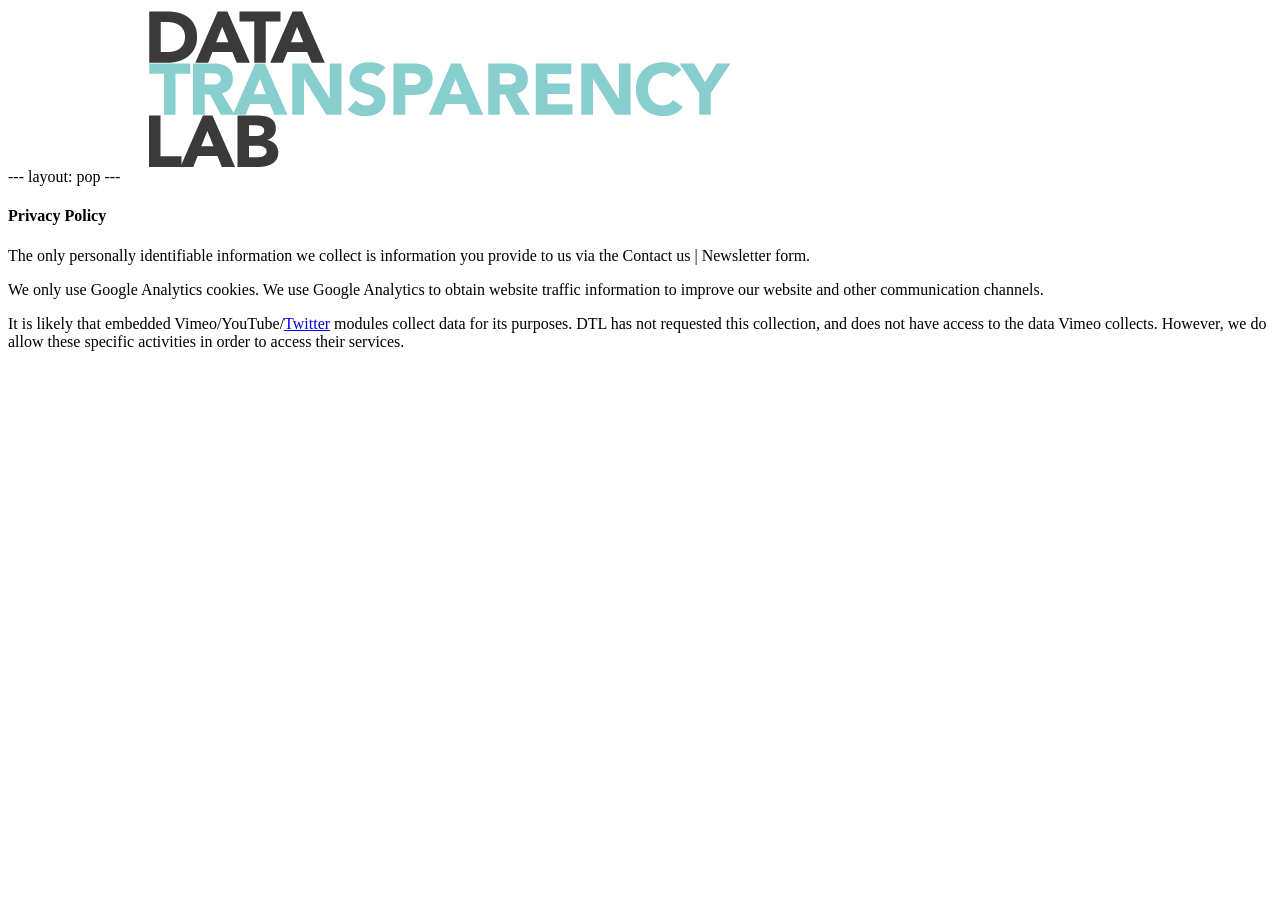
<file: policy.html>
--- 
layout: pop 
---

<body data-spy="scroll" data-target="#navbar-default">
    <a href="index.html"><img src="images/dtl1.png" style="width:auto; height=50%; margin-top: -7px;"></a>
    <section id="policy" class="section2">
        <h4>Privacy Policy</h4>

        <div class="container-fluid">
            <div class="row">
                <div class="col-sm-12">
                    <p class="left-aligned">
                        The only personally identifiable information we collect is information you provide to us via the Contact us | Newsletter
                        form.
                    </p>
                    <p class="left-aligned">We only use Google Analytics cookies. We use Google Analytics to obtain website traffic information to
                        improve our website and other communication channels.
                    </p>

                    <p class="left-aligned">It is likely that embedded Vimeo/YouTube/<a href="https://dev.twitter.com/web/overview/privacy">Twitter</a>                        modules collect data for its purposes. DTL has not requested this collection, and does not have access
                        to the data Vimeo collects. However, we do allow these specific activities in order to access their
                        services.
                    </p>
                </div>


            </div>
        </div>
    </section>

</body>
</file>
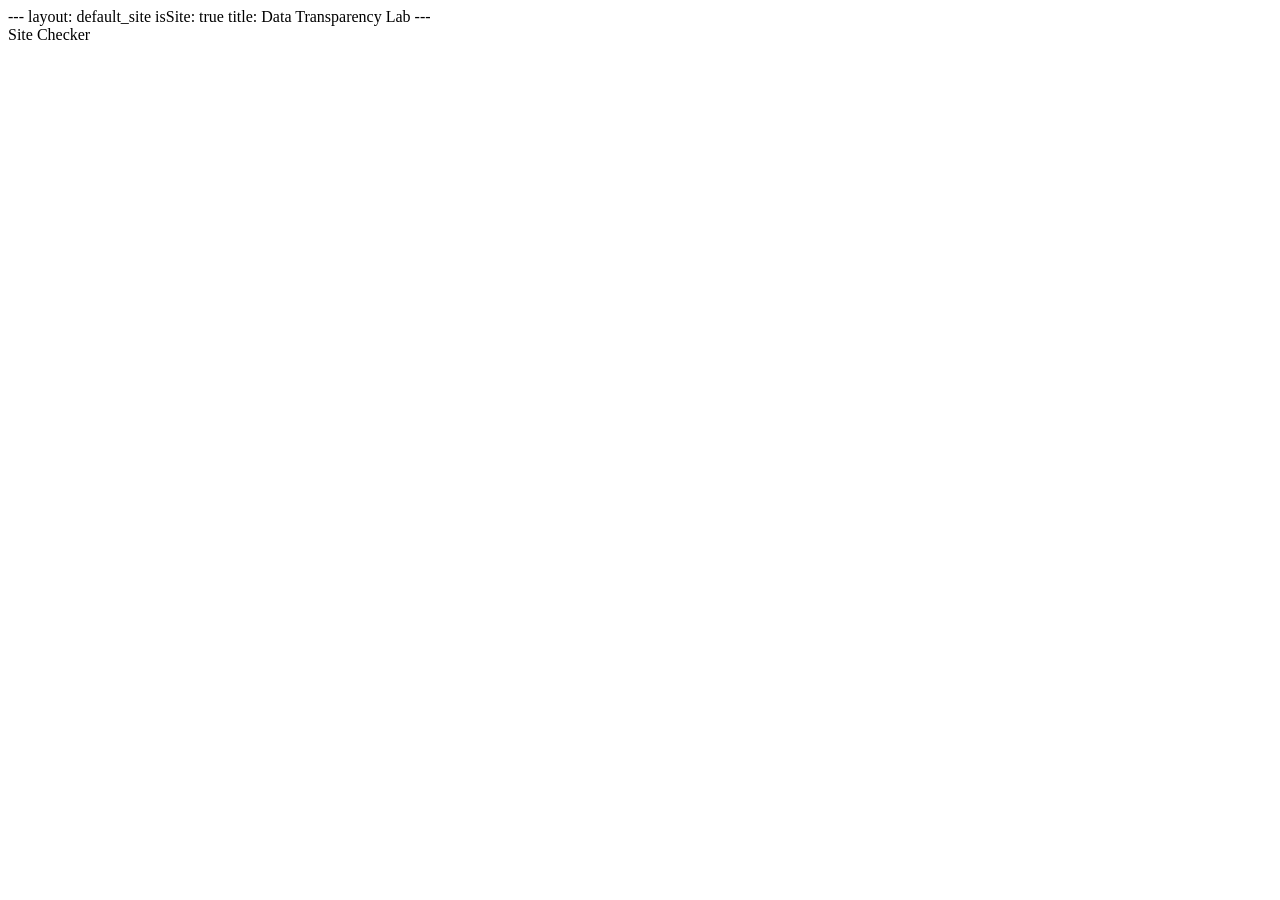
<file: site.html>
--- 
layout: default_site
isSite: true 
title: Data Transparency Lab 
---

<script src="https://ajax.googleapis.com/ajax/libs/jquery/3.1.1/jquery.min.js"></script>
<script src="https://d3js.org/topojson.v2.min.js"></script>
</head>

<body>
    <div id="site-header">Site Checker</div>
    <div class="clearfix"> </div>
    <div id="report-wrapper" style="display: none;">
        <div class="row" style="font-size: 24px; color:#8D2E94; ">
            <div class="col-md-6">
                <p id="report-site" style="text-align:left; text-indent: 3em;">Report for N/A</p>
                <!--  <p><a class="btn btn-default" href="#" role="button">View details &raquo;</a></p> -->
            </div>
            <div class="col-md-6">
                <p id="updated" class="pull-right" style="vertical-align:baseline ; font-size:18px; color:#9B9B9B; padding-right: 50px;">
                    Last updated: <span id="last-update"> - </span> </p>
            </div>
        </div>
        <div class="site-check-box">
            <h2>Overview</h2>
            <div style="text-indent: 20px;">
                <p>Country: <span id="report-country"> - </span></p>
                <p> Kind of website: <span id="report-category"> - </span></p>
            </div>
        </div>
        <div id="siteReport" style="display:none">
            <h3>Does this site fingerprint? <span id="boolFingerprint"><i class="fa fa-exclamation-triangle fa-1x "></i> - </span></h3>

        </div>
        <div id="kindsFP" class="site-check-box-sub" style="display:none">
            <p>The following fingerprinting scripts are being deployed:</p>
            <ul>
                <li id="fpTypeList"></li>
            </ul>
            <div class="report-box-divider"></div>
        </div>
    </div>
    <div id="addInfo" style="display:none">
        <div class="site-check-box-sub">
            <h2>Additional Info.</h2>
            <h3>How many (monthly) visits were fingerprinted?</h3>
            <div>
                <div id="report-traffic" class="number-highlight"> - </div>
            </div>
        </div>
        <div class="site-check-box-sub">
            <h3>Where are fingerprinted visitors located (highest ranking countries)?</h3>
            <div id="trafficMap"> </div>
        </div>
        <div class="site-check-box-sub">
            <h3>What are visitors also interested in?</h3>
            <div id="categoriesAudience">
                <ul>
                    <li id="audience"></li>
                </ul>
            </div>
        </div>
    </div>
    <div id="notFound" style="display:none">
        <h2><i class="fa fa-exclamation-circle fa-4x" style="color:#DF564D;"></i></h2>
        <h3>Looks like we've got homework!</h3>
        <h4>Sorry, we haven't scanned <span id="report-site-not-found"> - </span> yet. We have added it to our to-do list, please
            come back in one month and search for it again. Thank you! </h4>
    </div>
    <script src='https://cdn.firebase.com/js/client/2.2.1/firebase.js'></script>
    <script src="script/d3.min.js"></script>
    <script src="script/privacymeter-single-report.js"></script>
    <script>
        var mydata = "test";
        var url = getParameters();
        var encUrl = "";
        if (!validUrl(url)) {
            //console.log("Url no valida: " + url);
        } else {
            //console.log("Valid url: " + url);
            encUrl = urlEncoder(url);
            $('#data11').val(encUrl);
        };

        var myquerydb = querydb(encUrl);

        function querydb(a) {
            //console.log("Valid url: " + a);
            return $.getJSON('https://privacymeter-dtl.firebaseio.com/sites/' + a + '.json', function (data) {
                updateContent(data);
                if (data != null && data.hasOwnProperty("fingerprint")) {
                    top_trackers = data.information.traffic_top;
                    draw(topo); //updateContent(data);
                }
                //console.log("query sent");
            });
        }

        function getLastUpdate() {
            //console.log("Valid url: " + a);
            return $.getJSON('https://privacymeter-dtl.firebaseio.com/insights/last_update.json', function (data) {
                $("#last-update").html(data)
            });
        }

        function validUrl(str) {
            var expression = /[-a-zA-Z0-9@:%_\+.~#?&//=]{2,256}\.[a-z]{2,4}\b(\/[-a-zA-Z0-9@:%_\+.~#?&//=]*)?/gi;
            var pattern = new RegExp(expression);
            if (!pattern.test(str)) {
                alert("Please enter a valid URL.");
                return false;
            } else {
                return true;
            }
        }

        function urlEncoder(url) {
            var result = '';
            for (i = 0; i < url.length; i++) {
                result += url.charCodeAt(i).toString(16);
            }
            //console.log("Encoded url: " + result);
            return result;
        }

        function getParameters() {
            return location.search.split('?')[1]
        }

        function updateContent(siteData) {
            //console.log("checking if loop"); //fucntion to update the content using the json
            getLastUpdate()
            if (siteData == null) {
                $("#report-site-not-found").html(url)
                $("#notFound").show();
                var newQueryRef = new Firebase('https://privacymeter-dtl.firebaseio.com/queries');
                newQueryRef.push({
                    "url": url
                });
                //console.log("NOT IN OUR DB!");
            } else {
                $("#report-site").html("Report for " + siteData.url)
                $("#report-country").html(siteData.information.country)
                $("#report-category").html(siteData.information.category)
                $("#report-wrapper").show();
                //console.log("Is tracking?")
                if (siteData.hasOwnProperty("fingerprint")) {
                    //console.log("YES")
                    $("#boolFingerprint").html("YES")
                    $("#siteReport").show();
                    $("#kindsFP").show();
                    $("#addInfo").show();
                    fingerprints = siteData["fingerprint"]["201612"]
                    //console.log("The following fingerprinting scripts are being deployed:")
                    var list = ""
                    for (var key in fingerprints) {
                        //console.log(key)
                        $("#fpTypeList").append("<li>" + key.capitalizeFirstLetter() + " fingerprinting: <ul><li id=" +
                            key + "></li></ul></li>");
                        if (fingerprints.hasOwnProperty(key)) {
                            scriptfArray = fingerprints[key]
                            ////console.log(key + " -> " + fingerprints[key]);
                            scriptfArray.forEach(function (script) {
                                $("#" + key).append(script)
                                //console.log(script);
                            });
                        }
                    }
                } else {
                    //console.log("NO")
                    $("#boolFingerprint").html("NO")
                    $("#siteReport").show();
                }
                //console.log("How many (monthly) visits were fingerprinted?")
                //console.log(siteData["information"]["traffic"])
                $("#report-traffic").html(parseInt(siteData["information"]["traffic"]).toLocaleString())
                //console.log("Where are fingerprinted visitors located?")
                //MAP
                top_traffic = siteData["information"]["traffic_top"]
                var arrayTopTraffic = [];
                for (country in top_traffic) {
                    arrayTopTraffic.push([country, top_traffic[country]])
                }
                arrayTopTraffic.sort(function (a, b) {
                    return a[1] - b[1]
                })
                arrayTopTraffic.reverse();
                window.arrayTopTraffic = arrayTopTraffic;
                //console.log(arrayTopTraffic);
                //console.log("What are visitors also interested in?");
                audienceArray = siteData.information.audience;
                audienceArray.forEach(function (audienceType) {
                    //console.log("my_audience", audienceType);
                    $("#audience").append("<li>" + audienceType + "</li>");
                });
            }
        }
        String.prototype.capitalizeFirstLetter = function () {
            return this.charAt(0).toUpperCase() + this.slice(1);
        }
    </script>
</file>
